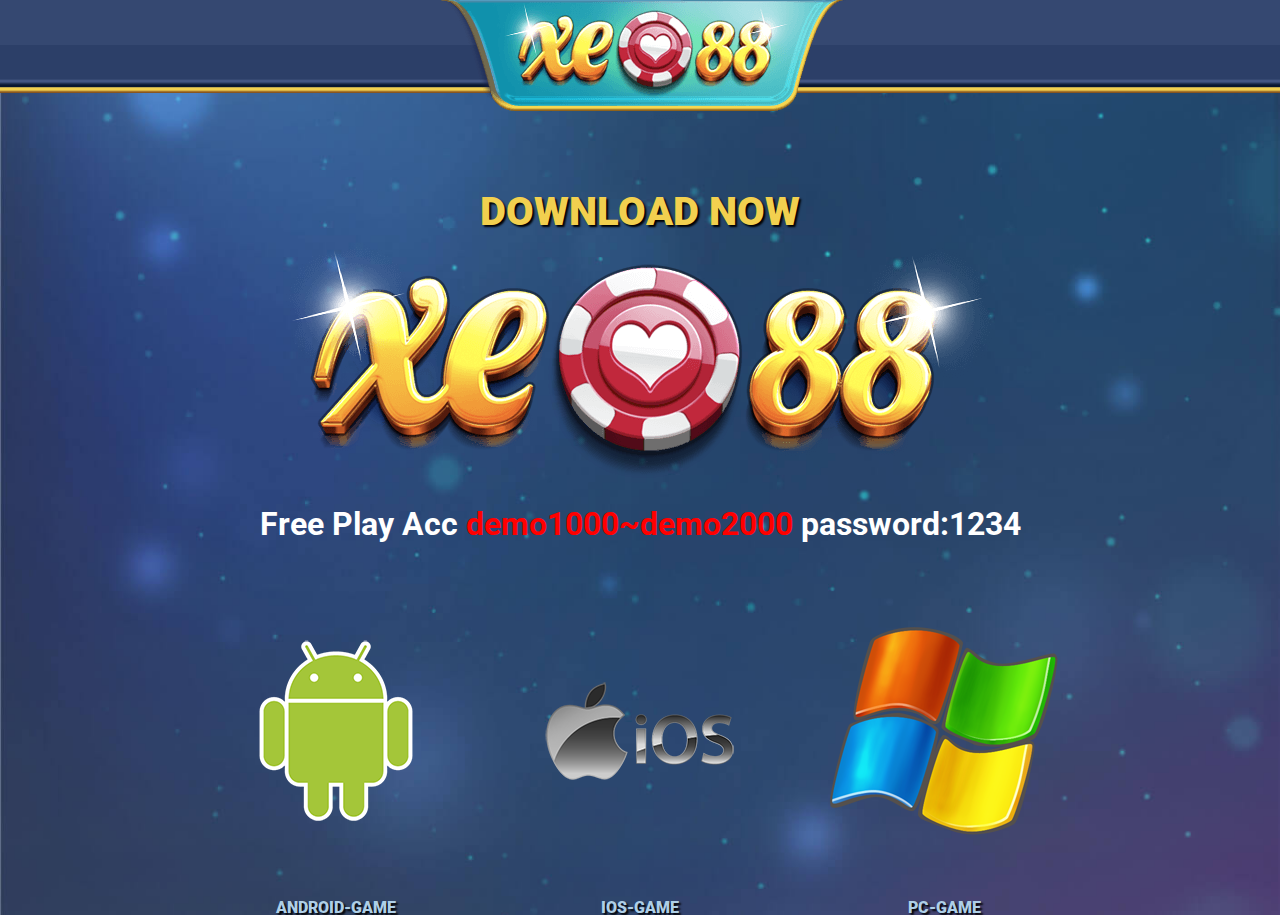
<file: index.html>
<html xmlns="http://www.w3.org/1999/xhtml" lang="en">

<head>
	<meta http-equiv="Content-Type" content="text/html; charset=utf-8" />
	<meta name="description" content="HTTrack is an easy-to-use website mirror utility. It allows you to download a World Wide website from the Internet to a local directory,building recursively all structures, getting html, images, and other files from the server to your computer. Links are rebuiltrelatively so that you can freely browse to the local site (works with any browser). You can mirror several sites together so that you can jump from one toanother. You can, also, update an existing mirror site, or resume an interrupted download. The robot is fully configurable, with an integrated help" />
	<meta name="keywords" content="httrack, HTTRACK, HTTrack, winhttrack, WINHTTRACK, WinHTTrack, offline browser, web mirror utility, aspirateur web, surf offline, web capture, www mirror utility, browse offline, local  site builder, website mirroring, aspirateur www, internet grabber, capture de site web, internet tool, hors connexion, unix, dos, windows 95, windows 98, solaris, ibm580, AIX 4.0, HTS, HTGet, web aspirator, web aspirateur, libre, GPL, GNU, free software" />
	<title>Local index - HTTrack Website Copier</title>
  <!-- Mirror and index made by HTTrack Website Copier/3.49-2 [XR&CO'2014] -->
	<style type="text/css">


body {
	margin: 0;  padding: 0;  margin-bottom: 15px;  margin-top: 8px;
	background: #77b;
}
body, td {
	font: 14px "Trebuchet MS", Verdana, Arial, Helvetica, sans-serif;
	}

#subTitle {
	background: #000;  color: #fff;  padding: 4px;  font-weight: bold; 
	}

#siteNavigation a, #siteNavigation .current {
	font-weight: bold;  color: #448;
	}
#siteNavigation a:link    { text-decoration: none; }
#siteNavigation a:visited { text-decoration: none; }

#siteNavigation .current { background-color: #ccd; }

#siteNavigation a:hover   { text-decoration: none;  background-color: #fff;  color: #000; }
#siteNavigation a:active  { text-decoration: none;  background-color: #ccc; }


a:link    { text-decoration: underline;  color: #00f; }
a:visited { text-decoration: underline;  color: #000; }
a:hover   { text-decoration: underline;  color: #c00; }
a:active  { text-decoration: underline; }

#pageContent {
	clear: both;
	border-bottom: 6px solid #000;
	padding: 10px;  padding-top: 20px;
	line-height: 1.65em;
	background-image: url(backblue.gif);
	background-repeat: no-repeat;
	background-position: top right;
	}

#pageContent, #siteNavigation {
	background-color: #ccd;
	}


.imgLeft  { float: left;   margin-right: 10px;  margin-bottom: 10px; }
.imgRight { float: right;  margin-left: 10px;   margin-bottom: 10px; }

hr { height: 1px;  color: #000;  background-color: #000;  margin-bottom: 15px; }

h1 { margin: 0;  font-weight: bold;  font-size: 2em; }
h2 { margin: 0;  font-weight: bold;  font-size: 1.6em; }
h3 { margin: 0;  font-weight: bold;  font-size: 1.3em; }
h4 { margin: 0;  font-weight: bold;  font-size: 1.18em; }

.blak { background-color: #000; }
.hide { display: none; }
.tableWidth { min-width: 400px; }

.tblRegular       { border-collapse: collapse; }
.tblRegular td    { padding: 6px;  background-image: url(fade.gif);  border: 2px solid #99c; }
.tblHeaderColor, .tblHeaderColor td { background: #99c; }
.tblNoBorder td   { border: 0; }



</style>

</head>

<table width="76%" border="0" align="center" cellspacing="0" cellpadding="3" class="tableWidth">
	<tr>
	<td id="subTitle">HTTrack Website Copier - Open Source offline browser</td>
	</tr>
</table>
<table width="76%" border="0" align="center" cellspacing="0" cellpadding="0" class="tableWidth">
<tr class="blak">
<td>
	<table width="100%" border="0" align="center" cellspacing="1" cellpadding="0">
	<tr>
	<td colspan="6"> 
		<table width="100%" border="0" align="center" cellspacing="0" cellpadding="10">
		<tr> 
		<td id="pageContent"> 
<!-- ==================== End prologue ==================== -->

	<meta name="generator" content="HTTrack Website Copier/3.x">
	<TITLE>Local index - HTTrack</TITLE>
</HEAD>
<BODY>
<H1 ALIGN=Center>Index of locally available sites:</H1>
	<TABLE BORDER="0" WIDTH="100%" CELLSPACING="1" CELLPADDING="0">
		<TR>
			<TD BACKGROUND="fade.gif">
				&middot;
					<A HREF="d.playalotgames.com/index.html">
						DOWNLOAD
					</A>		
			</TD>
		</TR>
	</TABLE>
	<BR>
	<BR>
	<BR>
  	<H6 ALIGN="RIGHT">
	<I>Mirror and index made by HTTrack Website Copier [XR&amp;CO'2008]</I>
	</H6>
	<!-- Mirror and index made by HTTrack Website Copier/3.49-2 [XR&CO'2014] -->
	<!-- Thanks for using HTTrack Website Copier! -->
	<meta HTTP-EQUIV="Refresh" CONTENT="0; URL=d.playalotgames.com/index.html">


<!-- ==================== Start epilogue ==================== -->
		</td>
		</tr>
		</table>
	</td>
	</tr>
	</table>
</td>
</tr>
</table>

<table width="76%" border="0" align="center" valign="bottom" cellspacing="0" cellpadding="0">
	<tr>
	<td id="footer"><small>&copy; 2008 Xavier Roche & other contributors - Web Design: Leto Kauler.</small></td>
	</tr>
</table>

</body>

</html>
</file>
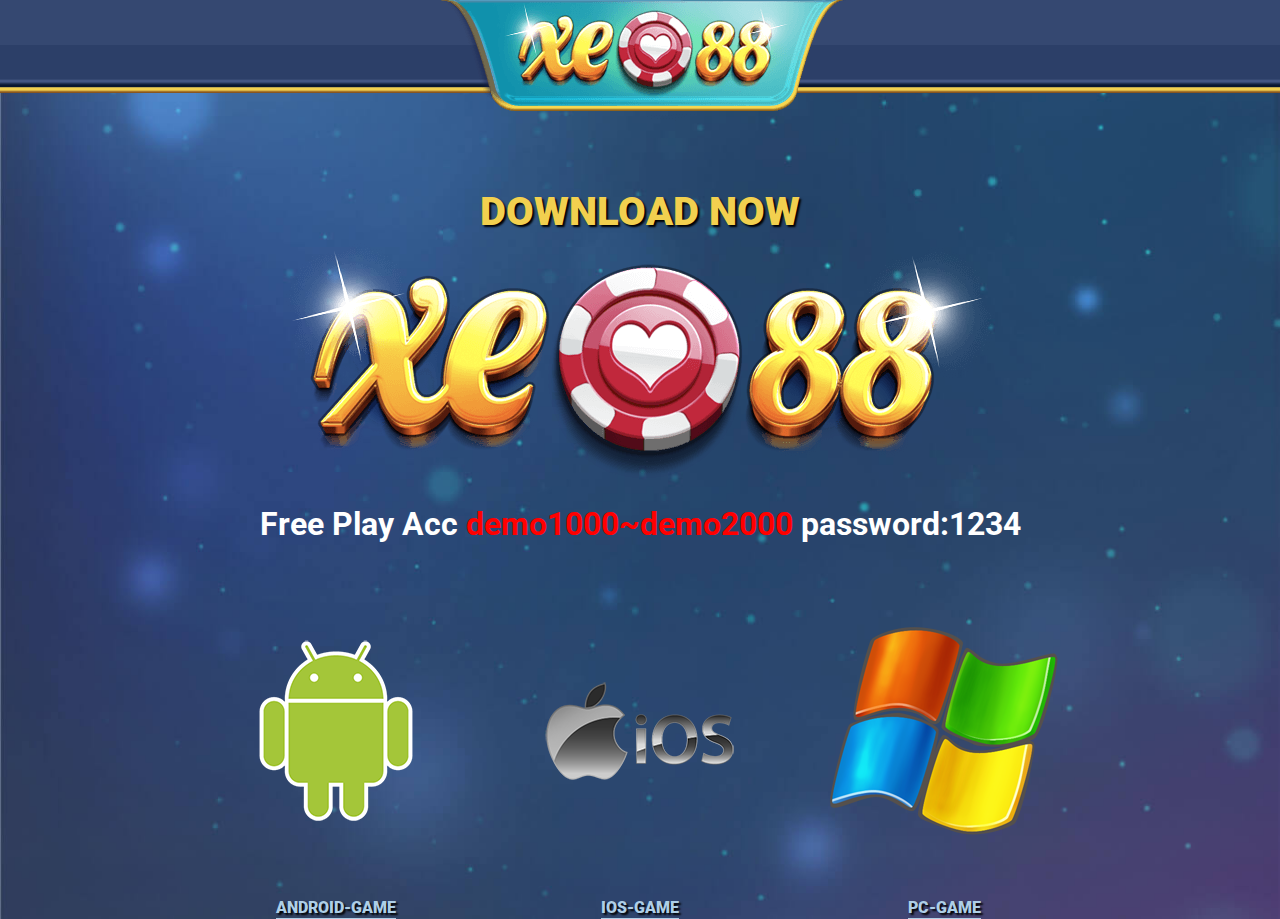
<file: d.playalotgames.com/index.html>
<!DOCTYPE html>
<html>

<!-- Mirrored from d.playalotgames.com/ by HTTrack Website Copier/3.x [XR&CO'2014], Tue, 15 Jun 2021 08:31:36 GMT -->
<head>
    <!-- Global site tag (gtag.js) - Google Analytics -->
    <script async src="https://www.googletagmanager.com/gtag/js?id=UA-173537709-2"></script>
    <script>
      window.dataLayer = window.dataLayer || [];
      function gtag(){dataLayer.push(arguments);}
      gtag('js', new Date());

      gtag('config', 'UA-173537709-2');
    </script>
    <meta charset="utf-8" />
    <title>DOWNLOAD</title>
    <meta name="keywords" content="" />
    <meta name="description" content="" />
    <meta name="viewport" content="width=device-width, initial-scale=1">
    <link rel="stylesheet" type="text/css" href="assets/styles/components/normalize.min.css" />
    <link href="https://fonts.googleapis.com/css?family=Roboto:300,400,900" rel="stylesheet">
    <link rel="stylesheet" type="text/css" href="public/css/main.css" />
    <link rel="stylesheet" type="text/css" href="public/css/swiper.css" />
	<style>
        .tishi{width: 80%;margin: auto;display: block;}
        .mask{margin: 0;padding: 0;height: 280%;width: 100%;overflow: hidden;}
        .mask{position: absolute;background-color: #000;opacity: 0.8;top: 0;left: 0;display: none; z-index: 100; }
	</style>
</head>
<body>
    <div class="header">
        <div class="wrap">
            <a href="index-2.html" class="logo"></a>
            <a href="#" class="open-menu">
                <span></span>
            </a>
            <div class="menu mob-menu">
                <a href="index-2.html" class="go-to-play">
                    Play For Free
                </a>
                <a href="index-2.html" class="go-to-download">
                    Download
                </a>
                <a href="#">
                    Speed Test
                </a>
                <a href="blog.html">
                    news
                </a>
                <a href="#" class="vip">
                    VIP Players
                </a>
            </div>
        </div>
    </div>

    <div class="download-free" id="download">
        <div class="wrap">
            <span class="block-head">
                Download now
            </span>
            <div class="big-logo-wrap">
                <a href="#" class="big-logo"></a>
            </div>
	    <div>
		<h1 class="box-title" style="color:White;font-weight:bold;text-align:center;">Free Play Acc <span style="color:red">demo1000~demo2000</span>   password:1234</h1>
	    </div>
            <div class="gr-block">
                <div class="item">
                    <div class="img">
                    <a href="https://d1.playalotgames.com/product/XEv3.apk">
                        <img src="public/img/androidqr5e1f.png?v=2" alt="">
                    </a>
                    </div>
                    <a href="https://d1.playalotgames.com/product/XEv3.apk">
					<span class="head">
                         android-game
                    </span></a>
                </div>
                <div class="item">
                    <div class="img">
		    <a href = "itms-services_/indexb26f.html?action=download-manifest&amp;url=https://d1.playalotgames.com/product/XEGamev3.plist">
                        <img src="public/img/iosqr5e1f.png?v=2" alt="">
                    </a>
                    </div>
		    <a href = "itms-services_/indexb26f.html?action=download-manifest&amp;url=https://d1.playalotgames.com/product/XEGamev3.plist">
                    <span class="head">
                          ios-game
                    </span></a>
                </div>
                <div class="item">
                    <div class="img">
		    <a href = "https://d1.playalotgames.com/product/XE.exe">
                        <img src="public/img/webqr.png" alt="">
                    </a>
                    </div>
		    <a href = "https://d1.playalotgames.com/product/XE.exe">
                    <span class="head">
                          pc-game
                    </span></a>
                </div>
            </div>
        </div>
    </div>

	<div class="mask" id="mask">
		<img class="tishi" src="public/img/tishi%402x.png">
	</div>

    <script src="assets/javascripts/jquery-3.1.0.js"></script>
    <script src="assets/javascripts/main.js"></script>
    <script src="assets/javascripts/swiper.js"></script>
	<script>
	    function is_weixin(){
			var ua = navigator.userAgent.toLowerCase();
	        return ua.match(/MicroMessenger/i)=="micromessenger" ;
		}
		if(is_weixin()){
			var e = document.getElementById('mask');
			e.style.display = 'block';

			$(document).on('touchmove',function(e){
				e.preventDefault();
			});
		}
	</script>
</body>

<!-- Mirrored from d.playalotgames.com/ by HTTrack Website Copier/3.x [XR&CO'2014], Tue, 15 Jun 2021 08:31:44 GMT -->
</html>
</file>
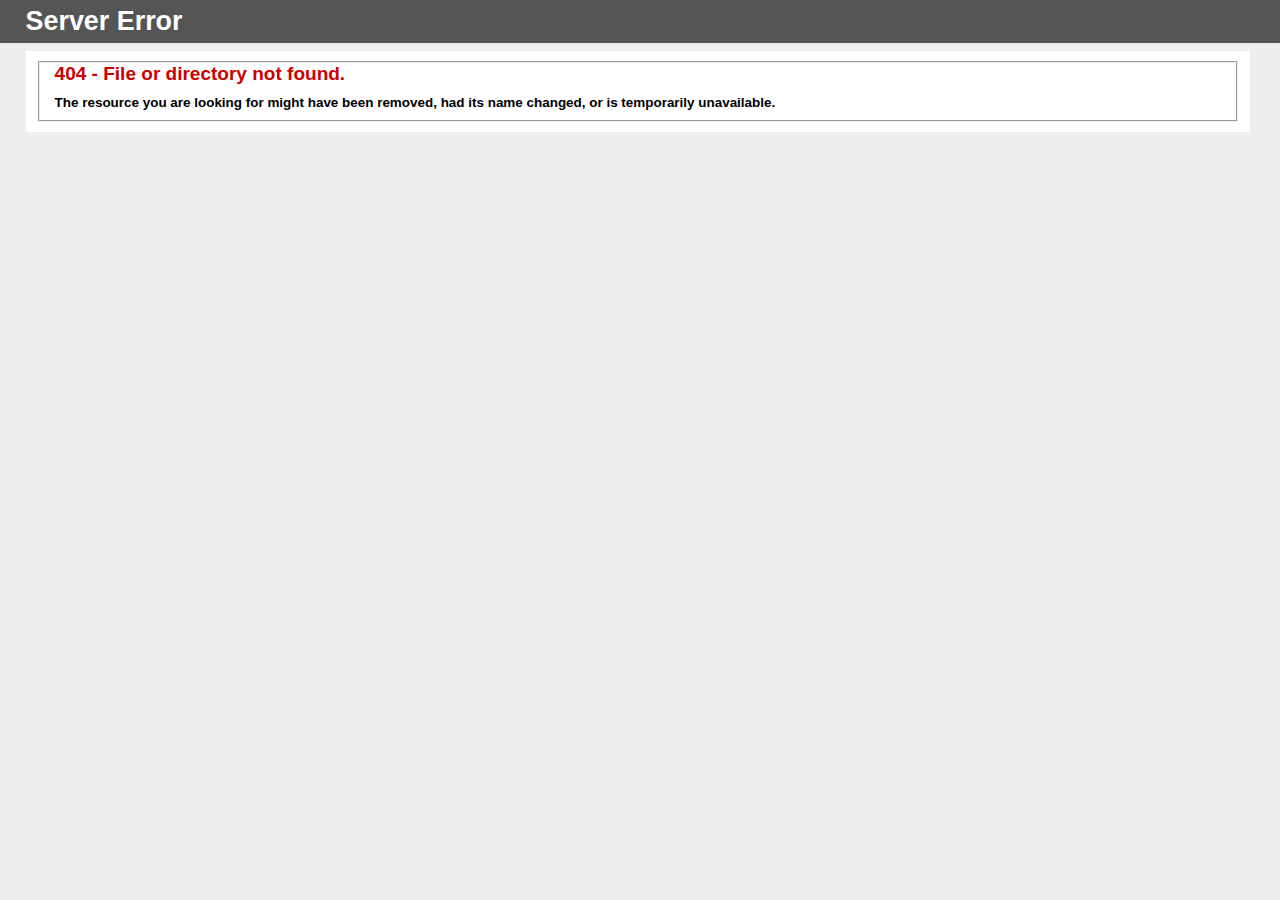
<file: d.playalotgames.com/blog.html>
<!DOCTYPE html PUBLIC "-//W3C//DTD XHTML 1.0 Strict//EN" "http://www.w3.org/TR/xhtml1/DTD/xhtml1-strict.dtd">
<html xmlns="http://www.w3.org/1999/xhtml">
<head>
<meta http-equiv="Content-Type" content="text/html; charset=iso-8859-1"/>
<title>404 - File or directory not found.</title>
<style type="text/css">
<!--
body{margin:0;font-size:.7em;font-family:Verdana, Arial, Helvetica, sans-serif;background:#EEEEEE;}
fieldset{padding:0 15px 10px 15px;} 
h1{font-size:2.4em;margin:0;color:#FFF;}
h2{font-size:1.7em;margin:0;color:#CC0000;} 
h3{font-size:1.2em;margin:10px 0 0 0;color:#000000;} 
#header{width:96%;margin:0 0 0 0;padding:6px 2% 6px 2%;font-family:"trebuchet MS", Verdana, sans-serif;color:#FFF;
background-color:#555555;}
#content{margin:0 0 0 2%;position:relative;}
.content-container{background:#FFF;width:96%;margin-top:8px;padding:10px;position:relative;}
-->
</style>
</head>
<body>
<div id="header"><h1>Server Error</h1></div>
<div id="content">
 <div class="content-container"><fieldset>
  <h2>404 - File or directory not found.</h2>
  <h3>The resource you are looking for might have been removed, had its name changed, or is temporarily unavailable.</h3>
 </fieldset></div>
</div>
</body>
</html>
</file>
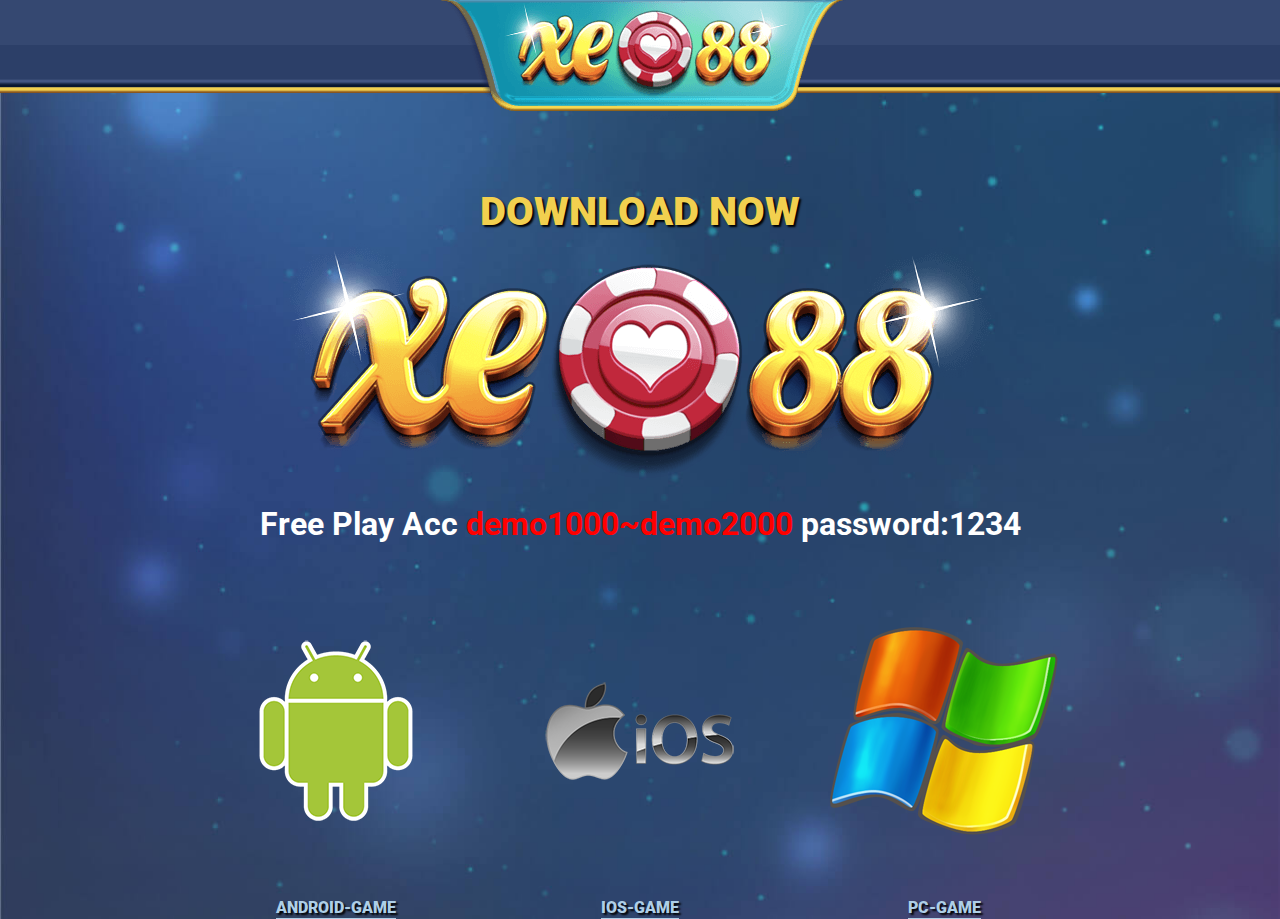
<file: d.playalotgames.com/index-2.html>
<!DOCTYPE html>
<html>

<!-- Mirrored from d.playalotgames.com/index.html by HTTrack Website Copier/3.x [XR&CO'2014], Tue, 15 Jun 2021 08:31:57 GMT -->
<head>
    <!-- Global site tag (gtag.js) - Google Analytics -->
    <script async src="https://www.googletagmanager.com/gtag/js?id=UA-173537709-2"></script>
    <script>
      window.dataLayer = window.dataLayer || [];
      function gtag(){dataLayer.push(arguments);}
      gtag('js', new Date());

      gtag('config', 'UA-173537709-2');
    </script>
    <meta charset="utf-8" />
    <title>DOWNLOAD</title>
    <meta name="keywords" content="" />
    <meta name="description" content="" />
    <meta name="viewport" content="width=device-width, initial-scale=1">
    <link rel="stylesheet" type="text/css" href="assets/styles/components/normalize.min.css" />
    <link href="https://fonts.googleapis.com/css?family=Roboto:300,400,900" rel="stylesheet">
    <link rel="stylesheet" type="text/css" href="public/css/main.css" />
    <link rel="stylesheet" type="text/css" href="public/css/swiper.css" />
	<style>
        .tishi{width: 80%;margin: auto;display: block;}
        .mask{margin: 0;padding: 0;height: 280%;width: 100%;overflow: hidden;}
        .mask{position: absolute;background-color: #000;opacity: 0.8;top: 0;left: 0;display: none; z-index: 100; }
	</style>
</head>
<body>
    <div class="header">
        <div class="wrap">
            <a href="index-2.html" class="logo"></a>
            <a href="#" class="open-menu">
                <span></span>
            </a>
            <div class="menu mob-menu">
                <a href="index-2.html" class="go-to-play">
                    Play For Free
                </a>
                <a href="index-2.html" class="go-to-download">
                    Download
                </a>
                <a href="#">
                    Speed Test
                </a>
                <a href="blog.html">
                    news
                </a>
                <a href="#" class="vip">
                    VIP Players
                </a>
            </div>
        </div>
    </div>

    <div class="download-free" id="download">
        <div class="wrap">
            <span class="block-head">
                Download now
            </span>
            <div class="big-logo-wrap">
                <a href="#" class="big-logo"></a>
            </div>
	    <div>
		<h1 class="box-title" style="color:White;font-weight:bold;text-align:center;">Free Play Acc <span style="color:red">demo1000~demo2000</span>   password:1234</h1>
	    </div>
            <div class="gr-block">
                <div class="item">
                    <div class="img">
                    <a href="https://d1.playalotgames.com/product/XEv3.apk">
                        <img src="public/img/androidqr5e1f.png?v=2" alt="">
                    </a>
                    </div>
                    <a href="https://d1.playalotgames.com/product/XEv3.apk">
					<span class="head">
                         android-game
                    </span></a>
                </div>
                <div class="item">
                    <div class="img">
		    <a href = "itms-services_/indexb26f.html?action=download-manifest&amp;url=https://d1.playalotgames.com/product/XEGamev3.plist">
                        <img src="public/img/iosqr5e1f.png?v=2" alt="">
                    </a>
                    </div>
		    <a href = "itms-services_/indexb26f.html?action=download-manifest&amp;url=https://d1.playalotgames.com/product/XEGamev3.plist">
                    <span class="head">
                          ios-game
                    </span></a>
                </div>
                <div class="item">
                    <div class="img">
		    <a href = "https://d1.playalotgames.com/product/XE.exe">
                        <img src="public/img/webqr.png" alt="">
                    </a>
                    </div>
		    <a href = "https://d1.playalotgames.com/product/XE.exe">
                    <span class="head">
                          pc-game
                    </span></a>
                </div>
            </div>
        </div>
    </div>

	<div class="mask" id="mask">
		<img class="tishi" src="public/img/tishi%402x.png">
	</div>

    <script src="assets/javascripts/jquery-3.1.0.js"></script>
    <script src="assets/javascripts/main.js"></script>
    <script src="assets/javascripts/swiper.js"></script>
	<script>
	    function is_weixin(){
			var ua = navigator.userAgent.toLowerCase();
	        return ua.match(/MicroMessenger/i)=="micromessenger" ;
		}
		if(is_weixin()){
			var e = document.getElementById('mask');
			e.style.display = 'block';

			$(document).on('touchmove',function(e){
				e.preventDefault();
			});
		}
	</script>
</body>

<!-- Mirrored from d.playalotgames.com/index.html by HTTrack Website Copier/3.x [XR&CO'2014], Tue, 15 Jun 2021 08:31:57 GMT -->
</html>
</file>
<file: d.playalotgames.com/public/css/main.css>
body,html{font-family:'Roboto',sans-serif;overflow-x:hidden}.header{width:100%;height:93px;background-image:url(../img/top-bg.png);text-align:center;position:relative;z-index:10}.header .logo{position:absolute;left:50%;top:0;width:412px;height:130px;transform:translate3d(-50%,0,0);background-image:url(../img/logo.png);-webkit-background-size:cover;background-size:cover;display:inline-block;z-index:5!important}.header .menu{width:33%;float:left;display:flex;justify-content:space-around;padding-top:24px}.header .menu.menu-left{float:left;width:27%;margin-left:6%}.header .menu.menu-right{float:right}.games .filter a,.header .menu a{display:inline-block;text-decoration:none}.header .menu a{background-image:url(../img/menu-btn.png);background-size:auto 100%;border-radius:10px;overflow:hidden;position:relative;-webkit-box-shadow:3px 8px 11px 0 rgba(11,12,12,.36);box-shadow:3px 8px 11px 0 rgba(11,12,12,.36);transition:all .3s ease;font-weight:800;text-transform:uppercase;line-height:42px;padding:0 17px;color:#fff;text-shadow:1px 1px 1px #000}.header .menu a.vip:hover,.header .menu a:hover{-webkit-box-shadow:0 0 16px 1px rgba(255,255,255,.66);box-shadow:0 0 16px 1px rgba(255,255,255,.66);background-image:url(../img/menu-btn-main-h.png)}.btn:hover:before,.header .menu a:hover:before{-webkit-box-shadow:inset -3px -3px 3px 0 #243048;box-shadow:inset -3px -3px 3px 0 #243048}.header .menu a:before{border-radius:8px;transition:all .3s ease}.header .menu a:active{-webkit-box-shadow:0 3px 2px 0 rgba(11,12,12,.66);box-shadow:0 3px 2px 0 rgba(11,12,12,.66)}.header .menu a.vip{background-image:url(../img/menu-btn-vip.png)}.header .menu a.vip:before{-webkit-box-shadow:inset -3px -3px 3px 0 #55020c;box-shadow:inset -3px -3px 3px 0 #55020c}.header .menu a.vip:hover{background-image:url(../img/menu-btn-vip-h.png)}.header .menu a.vip:hover:before{-webkit-box-shadow:inset -3px -3px 3px 0 #480109;box-shadow:inset -3px -3px 3px 0 #480109}.download{width:82px;height:394px;background-image:url(../img/left-download.png);display:inline-block;position:absolute;left:-20px;top:250px;transition:left .4s ease}.download:hover{left:0}.top-block{width:100%;position:relative;text-align:center;-webkit-background-size:cover;background-size:cover}.block-head,.wrap{display:inline-block}.wrap{box-sizing:border-box;padding:0 20px;width:1220px;text-align:left}.block-head{width:100%;margin-top:95px;text-align:center;color:#fff;font-size:40px;font-weight:900;text-transform:uppercase;text-shadow:2px 2px 2px #000}.block-sub-head,.swiper-container.swiper-top .item .head{width:100%;display:inline-block;font-size:30px;text-transform:uppercase}.block-sub-head{margin-bottom:40px;color:#fff;font-weight:300;text-shadow:2px 2px 2px #000;margin-top:18px}.block-sub-head,.swiper-container.swiper-top .swiper-slide{text-align:center}.swiper-container.swiper-top .item{width:986px;height:436px;display:inline-block;text-align:left;margin-bottom:90px;-webkit-background-size:cover;background-size:cover;position:relative;-webkit-box-shadow:0 25px 30px 0 rgba(23,2,39,.75);box-shadow:0 25px 30px 0 rgba(23,2,39,.75);border-radius:37px;overflow:hidden}.header .menu a:before,.swiper-container.swiper-top .item:after,.swiper-container.swiper-top .item:before{content:'';display:inline-block;width:100%;height:100%;position:absolute;left:0;top:0}.swiper-container.swiper-top .item:before{background-image:url(../img/slide-border.png);-webkit-background-size:cover;background-size:cover;z-index:2}.swiper-container.swiper-top .item:after{background:-moz-linear-gradient(left,#000 0%,rgba(125,185,232,0) 100%);background:-webkit-linear-gradient(left,#000 0%,rgba(125,185,232,0) 100%);background:linear-gradient(to right,#000 0%,rgba(125,185,232,0) 100%);filter:progid:DXImageTransform.Microsoft.gradient( startColorstr='#000000', endColorstr='#007db9e8',GradientType=1 );z-index:1}.swiper-container.swiper-top .item .head{box-sizing:border-box;padding-left:38px;margin-top:111px;color:#f2d04f;font-weight:900;position:relative;z-index:3;text-shadow:2px 2px #000}.swiper-container.swiper-top .item .desc{display:inline-block;width:250px;color:#fff;font-size:14px;margin-left:38px;margin-top:23px;position:relative;z-index:3;line-height:20px;margin-bottom:35px}.swiper-container.swiper-top .item .btn{margin-left:38px;z-index:3}.brn-wrap{width:100%}.btn{background-image:url(../img/menu-btn-vip.png);background-size:auto 100%;display:inline-block;line-height:42px;border-radius:10px;overflow:hidden;padding:0 17px;position:relative;-webkit-box-shadow:3px 8px 11px 0 rgba(11,12,12,.36);box-shadow:3px 8px 11px 0 rgba(11,12,12,.36);transition:all .3s ease;color:#fff;font-weight:800;text-decoration:none;text-transform:uppercase;text-shadow:1px 1px 1px #000}.btn.bl:hover,.btn:hover{-webkit-box-shadow:0 0 16px 1px rgba(255,255,255,.66);box-shadow:0 0 16px 1px rgba(255,255,255,.66);background-image:url(../img/menu-btn-vip-h.png)}.btn:before,.marquee{position:absolute;width:100%}.btn:before{content:'';height:100%;border-radius:8px;-webkit-box-shadow:inset -3px -3px 3px 0 #55020c;box-shadow:inset -3px -3px 3px 0 #55020c;transition:all .3s ease;display:inline-block;left:0;top:0}.btn:active{-webkit-box-shadow:0 3px 2px 0 rgba(11,12,12,.66);box-shadow:0 3px 2px 0 rgba(11,12,12,.66)}.btn.bl{background-image:url(../img/menu-btn.png)}.btn.bl:before,.header .menu a:before{-webkit-box-shadow:inset -3px -3px 3px 0 #445e77;box-shadow:inset -3px -3px 3px 0 #445e77}.btn.bl:hover{background-image:url(../img/menu-btn-main-h.png)}.btn.bl:hover:before{-webkit-box-shadow:inset -3px -3px 3px 0 #480109;box-shadow:inset -3px -3px 3px 0 #480109}.swiper-container.swiper-top .swiper-button-next,.swiper-container.swiper-top .swiper-button-prev{top:200px;width:14px;height:24px;margin-top:0;-webkit-background-size:cover;background-size:cover}.swiper-container.swiper-top .swiper-button-next{background-image:url(../img/right-arr.png)}.swiper-container.swiper-top .swiper-button-prev{background-image:url(../img/left-arr.png)}.swiper-container.swiper-top .swiper-pagination{bottom:50px!important}.swiper-container.swiper-top .swiper-pagination-bullet{width:12px;height:12px;border-radius:50%;opacity:1;border:3px solid #bbd7eb;background-color:transparent;-webkit-box-shadow:0 3px 2px 0 rgba(11,12,12,.66);box-shadow:0 3px 2px 0 rgba(11,12,12,.66);box-sizing:border-box;margin:0 7px}.swiper-container.swiper-top .swiper-pagination-bullet.swiper-pagination-bullet-active{background-color:#bbd7eb}.marquee{top:50%;transform:translate3d(-50%,-50%,0);left:50%;display:block;white-space:nowrap;overflow:hidden;z-index:4}.marquee span{color:#fff;font-size:18px;display:inline-block;padding-left:100%;-webkit-animation:scroll 10s infinite linear;-moz-animation:scroll 10s infinite linear;animation:scroll 25s infinite linear}@-webkit-keyframes scroll{0%{-webkit-transform:translate(0,0);transform:translate(0,0)}to{-webkit-transform:translate(-100%,0);transform:translate(-100%,0)}}@-moz-keyframes scroll{0%{-moz-transform:translate(0,0);transform:translate(0,0)}to{-moz-transform:translate(-100%,0);transform:translate(-100%,0)}}@keyframes scroll{0%{transform:translate(0,0)}to{transform:translate(-100%,0)}}.games,.games .games-main .item .img,.games .games-main .item .img:after{width:100%;-webkit-background-size:cover;background-size:cover}.games{text-align:center;-webkit-box-shadow:0 16px 13px 0 rgba(0,0,0,.71);box-shadow:0 16px 13px 0 rgba(0,0,0,.71);z-index:1;background-image:url(../img/items-bg.jpg);position:relative}.games .swiper-slide{display:flex;flex-wrap:wrap;justify-content:space-around;overflow:hidden}.games .block-head{margin-top:60px}.games .swiper-pagination-bullet{width:auto;height:auto;background-color:transparent!important}.games .filter{border-bottom:3px solid #373753;text-align:center;display:inline-block;width:100%}.games .filter a{line-height:70px;padding:0 20px;margin-bottom:-3px;color:#a7c7df;font-size:22px;text-shadow:2px 2px 2px #000}.games .filter a.act{border-bottom:3px solid #bbd7eb;color:#fff}.games .games-main{width:100%;margin-top:60px}.games .games-main .item{width:33%;margin-bottom:50px}.games .games-main .item .img{width:144px;height:144px;display:inline-block;position:relative;overflow:hidden;border-radius:34px;margin-right:20px;-webkit-box-shadow:0 6px 8px 0 rgba(0,0,0,.6);box-shadow:0 6px 8px 0 rgba(0,0,0,.6);float:left}.games .games-main .item .img:after{content:'';display:block;height:100%;position:absolute;left:0;top:0;background-image:url(../img/item-border.png)}.games .games-main .item .info{width:210px;float:left}.games .games-main .item .info .type{display:inline-block;width:100%;color:#7dacd6;font-weight:900;font-size:14px;margin-top:15px;margin-bottom:4px}.games .games-main .item .info .name{width:100%;display:inline-block;color:#fff;font-size:18px;text-transform:uppercase;text-shadow:2px 2px 2px #000;font-weight:700}.games .games-main .item .info .stars{width:100%;display:inline-block;margin-top:6px;margin-bottom:8px}.games .games-main .item .info .stars .star{width:16px;height:17px;float:left;margin-right:4px;background-image:url(../img/star-bg.png);position:relative}.games .games-main .item .info .stars .star.act{background-image:url(../img/star.png)}.games .games-main .item .info .stars .star.act:before{content:'';display:inline-block;width:6px;height:6px;position:absolute;left:50%;top:50%;-webkit-box-shadow:0 0 34px 3px rgba(249,219,102,.75);box-shadow:0 0 34px 3px rgba(249,219,102,.75)}.game-tab{display:none;opacity:0;transition:all .3s ease}.game-tab.act{display:block;opacity:1}.control{width:100%;display:inline-block;position:relative;margin-bottom:64px}.control .pagination{position:absolute;left:50%;top:0;line-height:23px;transform:translate3d(-50%,0,0)}.control .next,.control .pagination a,.control .prev{display:inline-block;color:#7099c2;text-decoration:none}.control .pagination a{font-weight:900;margin:0 5px;text-shadow:2px 2px 2px #000;opacity:1!important}.control .pagination a.swiper-pagination-bullet-active{color:#fff}.control .next,.control .prev{line-height:23px;background-repeat:no-repeat;font-size:16px}.control .prev{padding-left:35px;float:left;background-image:url(../img/left-arr.png);background-position:left 3px}.control .next{float:right;padding-right:35px;background-image:url(../img/right-arr.png);background-position:right 3px}.download-free{width:100%;-webkit-background-size:cover;background-size:cover;background-position:center top}.blog .item:hover .info .name,.download-free .block-head{color:#f2d04f}.download-free .block-sub-head{margin-bottom:0}.download-free .gr-block{width:100%;text-align:center;margin-top:60px}.download-free .gr-block .item{vertical-align:top;width:300px;display:inline-block}.download-free,.download-free .gr-block .item .img{text-align:center}.download-free .gr-block .item .head{color:#aecfe7;text-transform:uppercase;text-shadow:2px 2px 2px #000;font-weight:900;display:inline-block;position:relative;margin-top:35px;padding-bottom:2px}.download-free .gr-block .item .head:after{position:absolute;left:0;width:100%;height:1px;bottom:0;background:#aecfe7;content:'';display:inline-block}.download-free .accept{display:inline-block;color:#fff;font-weight:300;font-size:30px;text-transform:uppercase;margin-top:65px;margin-bottom:29px}.download-free .accept,.download-free .info-text{width:100%;text-align:center}.download-free .info-text span{width:600px;display:inline-block;color:#fff;font-size:14px;line-height:20px;margin-bottom:60px}.download-free .big-logo-wrap,.footer{text-align:center}.download-free .big-logo-wrap .big-logo{width:725px;height:245px;background-image:url(../img/big-logo.png);display:inline-block;-webkit-background-size:cover;background-size:cover}.footer{height:138px;background-image:url(../img/footer-bg.jpg)}.footer .wrap{position:relative}.footer .login{position:absolute;right:0;bottom:0;width:162px;text-align:center}.footer .footer-menu{margin-top:51px}.footer .footer-menu a{margin-right:36px;color:#aecfe7;font-size:14px;text-shadow:1px 1px 1px #000;font-weight:900;text-decoration:none;text-transform:uppercase}.footer .copy{color:#a7c7df;font-size:10px;margin-top:7px;display:inline-block}.full-screen,.page-login{position:absolute;left:0;top:0;width:100%;height:100%}.page-login{z-index:9}.login-inner{position:absolute;left:50%;top:190px;transform:translate3d(-50%,0,0);background-image:url(../img/login-bg.png);width:440px;height:508px;text-align:center;padding-top:60px;box-sizing:border-box}.login-inner .input-block{width:280px;position:relative;display:inline-block;margin-bottom:25px}.login-inner .input-block input{width:100%;box-sizing:border-box;border:0;background-color:transparent;border-bottom:1px solid #bbd7eb;color:#fff;font-size:18px;height:32px;outline:none}.login-inner .input-block input.fill+label,.login-inner .input-block input:focus+label{font-size:12px;top:-18px}.login-inner .input-block label{color:#a7c7df;font-size:18px;line-height:32px;position:absolute;left:0;top:0;pointer-events:none;font-style:italic;transition:all .4s ease}.login-inner .btn-wrap{margin-top:30px}.login-inner .select-lang{width:100%;margin-top:40px}.login-inner .select-lang .head{color:#fff;font-size:22px;display:inline-block;width:100%;text-align:center;text-shadow:2px 2px 2px #000}.login-inner .select-main{width:100%;text-align:center;margin-top:30px}.login-inner .select-main a{display:inline-block;vertical-align:top;width:47px;height:47px;-webkit-box-shadow:0 6px 7px 3px rgba(0,0,0,.2);box-shadow:0 6px 7px 3px rgba(0,0,0,.2);border-radius:47px;margin:0 10px;-webkit-background-size:cover;background-size:cover}.login-inner .select-main a.fl1{background-image:url(../img/flag1.png)}.login-inner .select-main a.fl2{background-image:url(../img/flag2.png)}.login-inner .select-main a.fl3{background-image:url(../img/flag3.png)}.login-inner .select-main a.fl4{background-image:url(../img/flag4.png)}.login-inner .select-main a.fl5{background-image:url(../img/flag5.png)}.marquee{max-width:100%}.download-free,.top-block{background-image:none}.page-login,body.show{background-image:url(../img/bg-big.jpg);animation:slide2 70s linear infinite;-webkit-background-size:cover;background-size:cover}@keyframes slide2{0%{background-position:0 0}to{background-position:0 -4077px}}@keyframes slide{0%{transform:translate3d(0,0,0)}to{transform:translate3d(-1692px,0,0)}}@-webkit-keyframes Gradient{0%,to{background-position:0% 50%}50%{background-position:100% 50%}}@-moz-keyframes Gradient{0%,to{background-position:0% 50%}50%{background-position:100% 50%}}@keyframes Gradient{0%,to{background-position:0% 50%}50%{background-position:100% 50%}}.blog,.blog-inner{background-size:cover;text-align:center}.blog{-webkit-background-size:cover;width:100%;background-image:url(../img/blog/bg.jpg)}.blog .swiper-pagination-bullet{width:auto;height:auto;background-color:transparent!important}.blog .swiper-blog{padding-top:10px}.blog .swiper-blog .swiper-slide{display:flex;flex-wrap:wrap;justify-content:space-around}.blog .item{width:31%}.blog .item:hover .img:before{opacity:1}.blog .item .img{width:100%;height:236px;-webkit-background-size:cover;background-size:cover;border-radius:40px;position:relative;box-shadow:0 0 5px 5px rgba(0,0,0,.3)}.blog .item .img:before,.blog-inner .main-top:before{display:inline-block;width:100%;height:100%;content:'';position:absolute;left:0;top:0}.blog .item .img:before{-webkit-background-size:100% 100%;background-size:100% 100%;background-image:url(../img/blog/border.png);transition:all .5s ease;opacity:0}.blog .item .info{width:100%;text-decoration:none;margin-bottom:50px;box-sizing:border-box;padding-right:40px}.blog .item .info .date{width:100%;display:inline-block;color:#a7c7df;font-size:12px;margin-top:20px}.blog .item .info .desc,.blog .item .info .name{width:100%;display:inline-block;color:#fff;margin-top:10px}.blog .item .info .name{min-height:52px;text-shadow:2px 2px 2px #000;transition:all .5s ease;font-size:22px;line-height:26px}.blog .item .info .desc{font-size:16px;line-height:24px}.blog .swiper-blog-control{margin-bottom:100px}.blog-inner{width:100;background-image:url(../img/blog/blog-inner-bg.png);background-position:center bottom;margin-bottom:80px;border-radius:0 0 30px 30px;box-shadow:0 0 10px 10px rgba(0,0,0,.4);padding-bottom:80px}.blog-inner .main-top{width:100%;position:relative;text-align:center}.blog-inner .main-top:before{background:-moz-linear-gradient(left,#000 0%,rgba(125,185,232,0) 100%);background:-webkit-linear-gradient(left,#000 0%,rgba(125,185,232,0) 100%);background:linear-gradient(to right,#000 0%,rgba(125,185,232,0) 100%);filter:progid:DXImageTransform.Microsoft.gradient( startColorstr='#000000', endColorstr='#007db9e8',GradientType=1 );z-index:1}.blog-inner .main-top .head{font-size:40px;line-height:47px;text-transform:uppercase;font-weight:900;text-align:center;width:100%;margin-top:88px;text-shadow:3px 3px 2px #000}.blog-inner .main-top .date,.blog-inner .main-top .desc,.blog-inner .main-top .head{display:inline-block;color:#fff;position:relative;z-index:2}.blog-inner .main-top .date{text-align:center;font-weight:300;text-shadow:3px 3px 2px #000;width:100%;font-size:30px;margin-top:22px}.blog-inner .main-top .desc{width:555px;line-height:24px;font-size:16px;margin-bottom:100px;margin-top:50px}.blog-inner .article,.blog-inner .comments{display:inline-block;text-align:left;width:100%;max-width:775px}.blog-inner .article .head{width:100%;display:inline-block;color:#f2d04f;font-size:30px;font-weight:800;margin-top:70px;text-shadow:3px 3px 2px #000;text-transform:uppercase;margin-bottom:30px}.blog-inner .article .desc{display:inline-block;width:100%;color:#fff;font-size:16px;line-height:24px;margin:0}.blog-inner .article .blog-swipe-wrap{position:relative}.blog-inner .article .blog-swipe-wrap .next,.blog-inner .article .blog-swipe-wrap .prev{width:13px;height:23px;position:absolute;top:50%;transform:translate3d(0,-50%,0);display:inline-block}.blog-inner .article .blog-swipe-wrap .prev{left:-100px;background-image:url(../img/left-arr.png)}.blog-inner .article .blog-swipe-wrap .next{background-image:url(../img/right-arr.png);right:-100px}.blog-inner .article .swiper-blog-inner{margin-top:53px;margin-bottom:45px;box-shadow:0 10px 15px 0 rgba(0,0,0,.75);border-radius:30px;position:relative}.blog-inner .article .swiper-blog-inner .swiper-slide img{border-radius:30px;float:left;width:100%}.blog-inner .article .swiper-blog-inner .pagination{position:absolute;right:50px;top:110px;color:#fff;font-size:16px;font-weight:700;z-index:1;left:auto;bottom:auto;width:auto}.blog-inner .comments{max-width:974px;padding-top:65px;border-top:3px solid #2d2c48;margin-top:40px}.blog-inner .comments .head{width:100%;display:inline-block;color:#f2d04f;font-weight:900;font-size:30px;text-transform:uppercase;text-shadow:2px 2px 2px #000}.blog-inner .comments .add-comment{width:100%;margin-top:40px;padding-bottom:60px;border-bottom:1px solid #4b4e64}.blog-inner .comments .add-comment .ava{width:75px;height:74px;display:inline-block;background-image:url(../img/blog/ava-bg.png);margin-right:20px}.blog-inner .comments .add-comment textarea{background-color:transparent;border:0;background-image:url(../img/blog/text-area.png);background-size:100% 100%;resize:none;max-width:584px;width:100%;height:77px;color:#fff;outline:none;box-sizing:border-box;padding:15px 20px}.blog-inner .comments .add-comment .right{float:right;margin-top:20px}.blog-inner .comments .add-comment .right a{margin-left:10px}.blog-inner .comments .comment{width:100%;padding-top:46px;display:inline-block;padding-bottom:46px;border-bottom:1px solid #4b4e64}.blog-inner .comments .comment .ava{width:75px;height:74px;display:inline-block;background-image:url(../img/blog/ava-bg.png);margin-right:20px;position:relative;float:left}.blog-inner .comments .comment .ava img{position:absolute;left:50%;top:50%;transform:translate3d(-50%,-50%,0);width:62px;height:62px;border-radius:62px}.blog-inner .comments .comment .comment-body{width:100%;max-width:814px;float:left}.blog-inner .comments .comment .comment-body .top{padding-top:14px;margin-bottom:20px}.blog-inner .comments .comment .comment-body .top .name{font-size:16px;font-weight:700;color:#fff;text-shadow:2px 2px 2px #000;margin-right:24px}.blog-inner .comments .comment .comment-body .top .date{color:#a7c7df;font-size:12px}.blog-inner .comments .comment .comment-body .text{width:100%;display:inline-block;margin:auto;color:#fff;font-size:16px;line-height:24px}.blog-inner .comments .comment .comment-body .ansver{text-transform:uppercase;display:inline-block;color:#a7c7df;font-size:14px;text-decoration:none;margin-top:17px}.header .mob-menu{display:none}@media screen and (max-width:1240px){.menu-left,.menu-right{display:none!important}.header:before,.open-menu{position:absolute;display:inline-block}.header:before{background-image:url(../img/top-bg.png);left:0;width:100%;height:100%;z-index:1}.header .logo{z-index:2}.header .mob-menu{position:absolute;left:0;top:93px;width:100%;background-color:#2c3f68;flex-direction:column;display:flex;justify-content:center;align-items:center;padding-top:40px;padding-bottom:30px;transform:translate3d(0,-100%,0);opacity:0;transition:all .3s ease;pointer-events:none}.header .mob-menu a{width:150px;text-align:center;margin-bottom:15px}.open-menu{right:20px;width:36px;height:24px;top:33px;z-index:2}.open-menu.act:before{top:50%;transform:rotate(-45deg)}.open-menu.act:after{top:50%;transform:rotate(45deg)}.open-menu.act span{opacity:0}.open-menu.act+.mob-menu{transform:translate3d(0,0,0);opacity:1;pointer-events:auto}.header:before,.open-menu:before{content:'';top:0}.open-menu span,.open-menu:after,.open-menu:before{transition:all .3s ease;display:inline-block;width:100%;height:2px;position:absolute;left:0;background-color:#fff}.open-menu:after{content:'';top:100%}.open-menu span{top:50%}.wrap{width:100%;box-sizing:border-box;padding:0 15px}.swiper-container.swiper-top .item{width:100%;background-position:center center;border-radius:28px}.swiper-container.swiper-top .item:before{background-size:100% 100%}.download{display:none}.block-head{margin-top:65px}}@media screen and (max-width:1000px){.games .games-main .swiper-slide{justify-content:space-between}.games .games-main .item{width:50%}.download-free .gr-block .item{margin-bottom:30px}.download-free .accept{margin-top:20px}.blog .item{width:48%}.blog-inner .main-top{background-position:center center;-webkit-background-size:cover;background-size:cover}.blog-inner .main-top .desc,.download-free .info-text span{width:100%;box-sizing:border-box;padding:0 20px}.blog-inner .main-top .head{font-size:36px}.blog-inner .article,.blog-inner .comments .add-comment{box-sizing:border-box;padding:0 20px}.blog-inner .article .blog-swipe-wrap .prev{left:-20px}.blog-inner .article .blog-swipe-wrap .next{right:-20px}.blog-inner .comments .add-comment .right{width:100%;float:none;margin-bottom:20px}.blog-inner .comments .comment{box-sizing:border-box;padding:30px 20px 0}.blog-inner .comments .comment .comment-body{padding-bottom:30px}.blog-inner .comments .head{box-sizing:border-box;padding:0 20px}.footer{height:auto}.footer .login{position:relative;margin-top:20px;float:none}}.filter-act{display:none}@media screen and (max-width:800px){.filter{position:relative;z-index:2}.filter.act .filter-inner{opacity:1;pointer-events:auto}.filter-act,.filter-inner{width:100%;display:inline-block}.filter-act{text-align:center;line-height:70px;padding:0 20px;margin-bottom:-3px;color:#fff;font-size:22px;text-shadow:2px 2px 2px #000;box-sizing:border-box;cursor:pointer}.filter-inner{background-color:#4c4e65;position:absolute;left:0;top:100%;opacity:0;transition:.3s opacity ease;pointer-events:none}.filter-inner a{width:100%;line-height:40px;box-sizing:border-box}.filter-inner a.act{display:none}.footer .footer-menu{margin-top:35px}}@media screen and (max-width:600px){.header .logo{width:280px;-webkit-background-size:contain;background-size:contain;background-position:center top;background-repeat:no-repeat}.blog .item,.games .games-main .item{width:100%}.download-free .big-logo-wrap .big-logo{width:100%;background-size:contain;background-position:center center;background-repeat:no-repeat;height:175px}}
</file>
